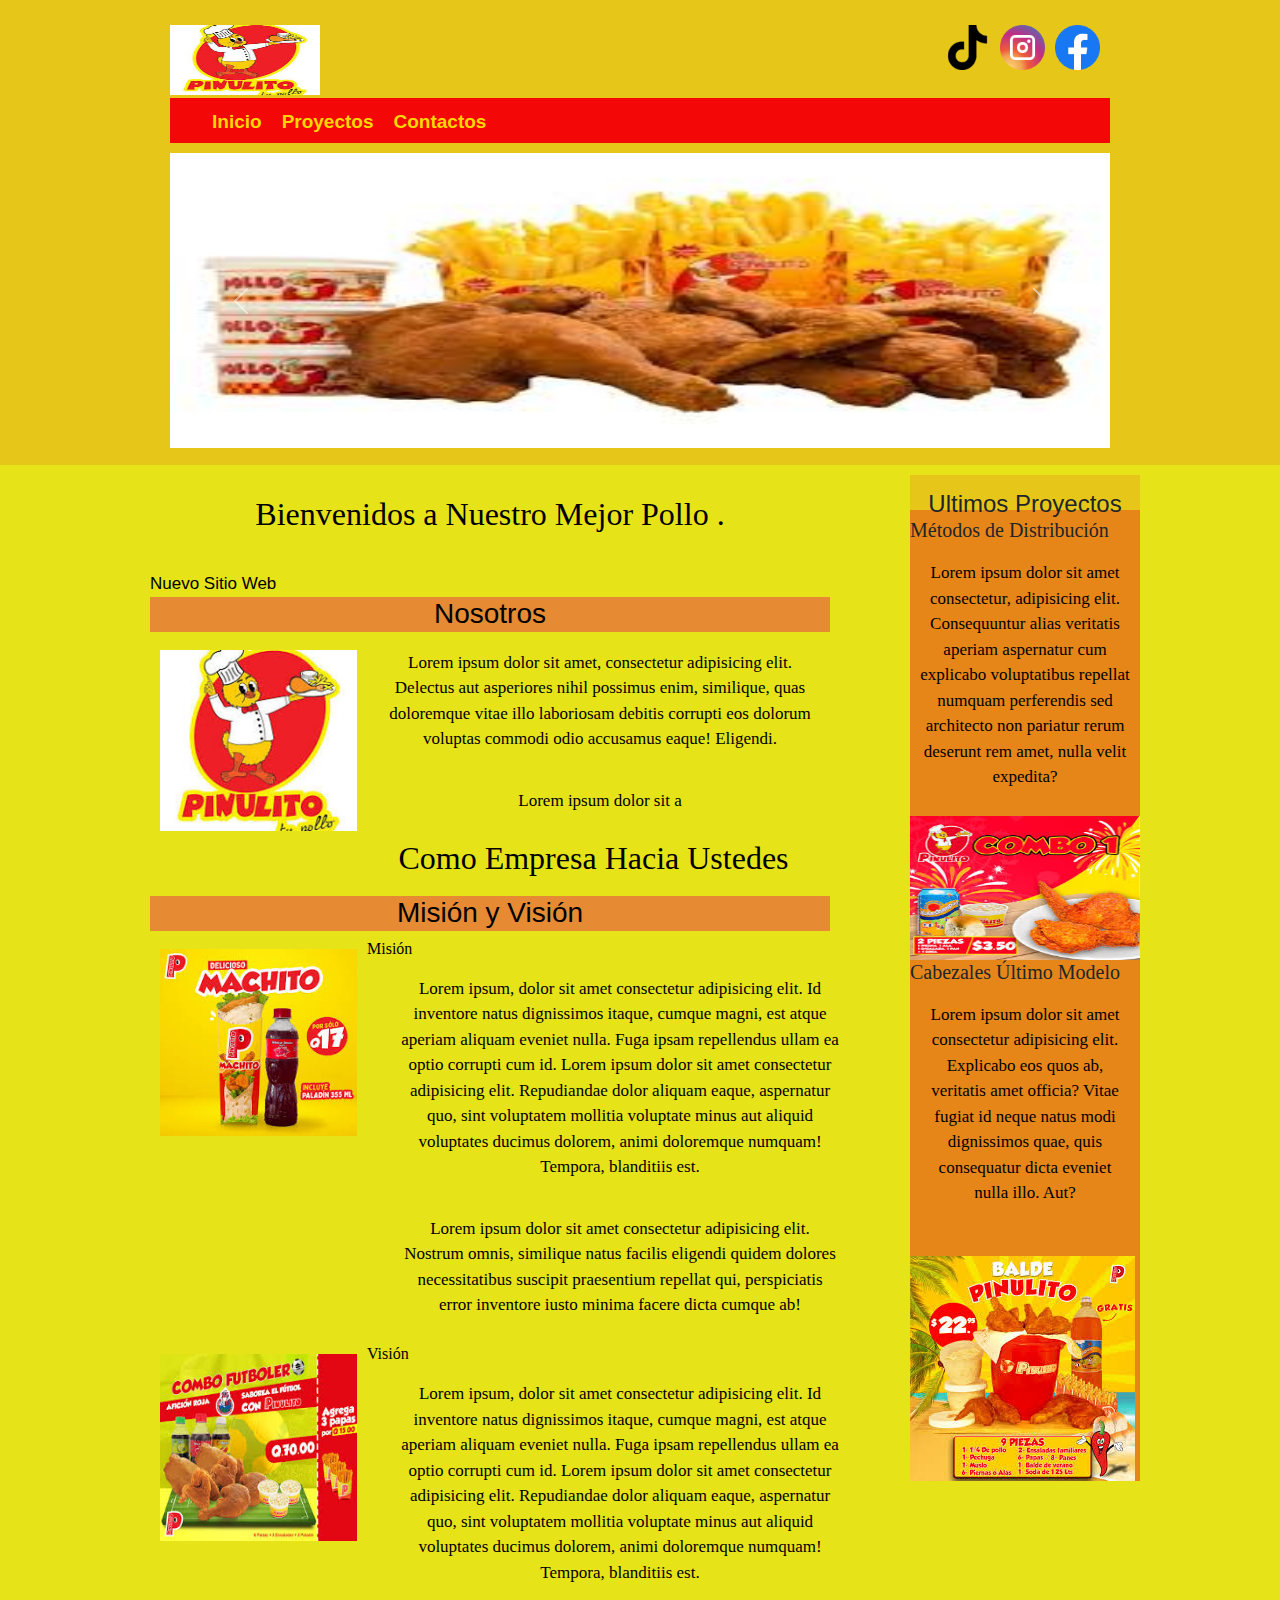
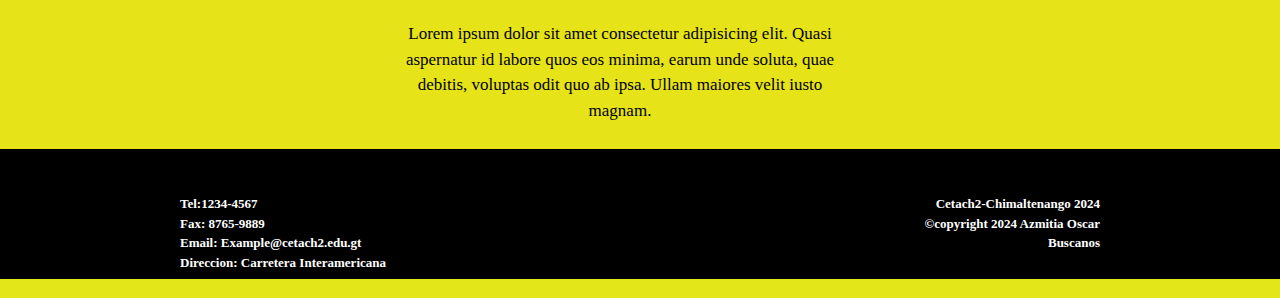
<file: index.html>
<!DOCTYPE html>
<html lang="en">
<head>
    <meta charset="UTF-8">
    <meta name="viewport" content="width=device-width, initial-scale=1.0">
    <link rel="stylesheet" href="estilo/estilo.css">
    <link href="https://cdn.jsdelivr.net/npm/bootstrap@5.3.3/dist/css/bootstrap.min.css" rel="stylesheet" integrity="sha384-QWTKZyjpPEjISv5WaRU9OFeRpok6YctnYmDr5pNlyT2bRjXh0JMhjY6hW+ALEwIH" crossorigin="anonymous">

    <title>Inicio</title>
</head>
<body class="color">
    <section id="superior">
        <header id="cabecera">
        <div id ="logo">
            <img src="imagenes/pinulito.jfif" alt="" width="150" height="70" title="Adidas">
        </div>
        <!--iconos de redes sociles-->
        <ul> 
                <li>
                    <img src="iconos/face.png" alt="" width="45" height="45" title="Facebook">
                </li>
                <li>
                    <img src="iconos/instagram.png" alt="" width="45" height="45" title="Instagram">
                </li>
                <li>
                    <img src ="iconos/tik tok.png" alt="" width="45" height="45" title="Tik Tok">
                </li>
        </ul>
    </header>
    <nav>
        <ul>
            <li><a href="index.html">Inicio</a></li>
            <li><a href="proyectos.html">Proyectos</a></li>
            <li><a href="contacto.html">Contactos    </a></li>
        </ul>
    </nav>
    <article id="slider">
        <div id="carouselExampleAutoplaying" class="carousel slide" data-bs-ride="carousel">
            <div class="carousel-inner">
              <div class="carousel-item active">
                <img src="imagenes/pinu1.jfif" class="d-block w-100" alt="..." height="295" width="940">
              </div>
              <div class="carousel-item">
                <img src="imagenes/pinu2.jfif" class="d-block w-100" alt="..." height="295" width="940">
              </div>
              <div class="carousel-item">
                <img src="imagenes/pinu3.jfif" class="d-block w-100" alt="..." height="295" width="940">
              </div>
            </div>
            <button class="carousel-control-prev" type="button" data-bs-target="#carouselExampleAutoplaying" data-bs-slide="prev">
              <span class="carousel-control-prev-icon" aria-hidden="true"></span>
              <span class="visually-hidden">Previous</span>
            </button>
            <button class="carousel-control-next" type="button" data-bs-target="#carouselExampleAutoplaying" data-bs-slide="next">
              <span class="carousel-control-next-icon" aria-hidden="true"></span>
              <span class="visually-hidden">Next</span>
            </button>
          </div>
        </article>
    </section>
    <section>
        <!--Contenido de la página-->
        <section id="contenedor">
            <section id="contenedorinterior">
                <section id="contenido">
                    <article class="info">
                        <h2>Bienvenidos a Nuestro Mejor Pollo .</p>
                    </article>
                    <article class="info">Nuevo Sitio Web</h2>
                        <h3>Nosotros</h3>
                        <img src="imagenes/pinulito.jfif" width="197" height="181">
                       <p>Lorem ipsum dolor sit amet, consectetur adipisicing elit. Delectus aut asperiores nihil possimus enim, similique, quas doloremque vitae illo laboriosam debitis corrupti eos dolorum voluptas commodi odio accusamus eaque! Eligendi.</p>
                       <br>
                       <p>Lorem ipsum dolor sit a
                        <br>
                        <h2>Como Empresa Hacia Ustedes</h2>
                        <h3>Misión y Visión</h3>
                        <div class="comoempresa">
                            <img src="imagenes/pinu4.jfif" width="197" height="187">
                            <h6>Misión</h6>
                                <p>
                                    Lorem ipsum, dolor sit amet consectetur adipisicing elit. Id inventore natus dignissimos itaque, cumque magni, est atque aperiam aliquam eveniet nulla. Fuga ipsam repellendus ullam ea optio corrupti cum id.

                                    Lorem ipsum dolor sit amet consectetur adipisicing elit. Repudiandae dolor aliquam eaque, aspernatur quo, sint voluptatem mollitia voluptate minus aut aliquid voluptates ducimus dolorem, animi doloremque numquam! Tempora, blanditiis est.
                                </p>
                                <br>
                                <p>
                                    Lorem ipsum dolor sit amet consectetur adipisicing elit. Nostrum omnis, similique natus facilis eligendi quidem dolores necessitatibus suscipit praesentium repellat qui, perspiciatis error inventore iusto minima facere dicta cumque ab!
                                </p>
                        </div>
                        <div class="comoempresa">
                            <img src="imagenes/pinu5.jfif" width="197" height="187">
                            <h6>Visión</h6>
                                <p>
                                    Lorem ipsum, dolor sit amet consectetur adipisicing elit. Id inventore natus dignissimos itaque, cumque magni, est atque aperiam aliquam eveniet nulla. Fuga ipsam repellendus ullam ea optio corrupti cum id.

                                    Lorem ipsum dolor sit amet consectetur adipisicing elit. Repudiandae dolor aliquam eaque, aspernatur quo, sint voluptatem mollitia voluptate minus aut aliquid voluptates ducimus dolorem, animi doloremque numquam! Tempora, blanditiis est.
                                </p>
                                <br>
                                <p>
                                    Lorem ipsum dolor sit amet consectetur adipisicing elit. Quasi aspernatur id labore quos eos minima, earum unde soluta, quae debitis, voluptas odit quo ab ipsa. Ullam maiores velit iusto magnam.
                                </p>
                        </div>
                    </article>
                </section>
                <!--anuncio de lado derecho-->
                <aside>
                    <h4>Ultimos Proyectos</h4>
                    <h5>Métodos de Distribución</h5>
                    <p>Lorem ipsum dolor sit amet consectetur, adipisicing elit. Consequuntur alias veritatis aperiam aspernatur cum explicabo voluptatibus repellat numquam perferendis sed architecto non pariatur rerum deserunt rem amet, nulla velit expedita?</p>
                <img src="imagenes/pinu6.jfif" alt="" width="230" height="144">
                <H5>Cabezales Último Modelo</H5>
                <p>Lorem ipsum dolor sit amet consectetur adipisicing elit. Explicabo eos quos ab, veritatis amet officia? Vitae fugiat id neque natus modi dignissimos quae, quis consequatur dicta eveniet nulla illo. Aut?</p>
                <br>
                <img src="imagenes/pinu8.jfif" alt="" >
                </aside>
            </section>
            <div id="limpiar"></div>
        </section>
        <section>
            <section id="inferior">
                <footer>
                    <p id="ifcontacto">
                        Tel:1234-4567 <br>
                        Fax: 8765-9889 <br>
                        Email: Example@cetach2.edu.gt <br>
                        Direccion: Carretera Interamericana
                    </p>
                    <p id="powered">
                        Cetach2-Chimaltenango 2024 <br>
                        &copy;copyright 2024 Azmitia Oscar <br>
                        Buscanos
                    </p>
                </footer>
        
        </section>
    </section>
       <script src="https://cdn.jsdelivr.net/npm/bootstrap@5.3.3/dist/js/bootstrap.bundle.min.js" integrity="sha384-YvpcrYf0tY3lHB60NNkmXc5s9fDVZLESaAA55NDzOxhy9GkcIdslK1eN7N6jIeHz" crossorigin="anonymous"></script>
</body>
</body>
</html>
</file>
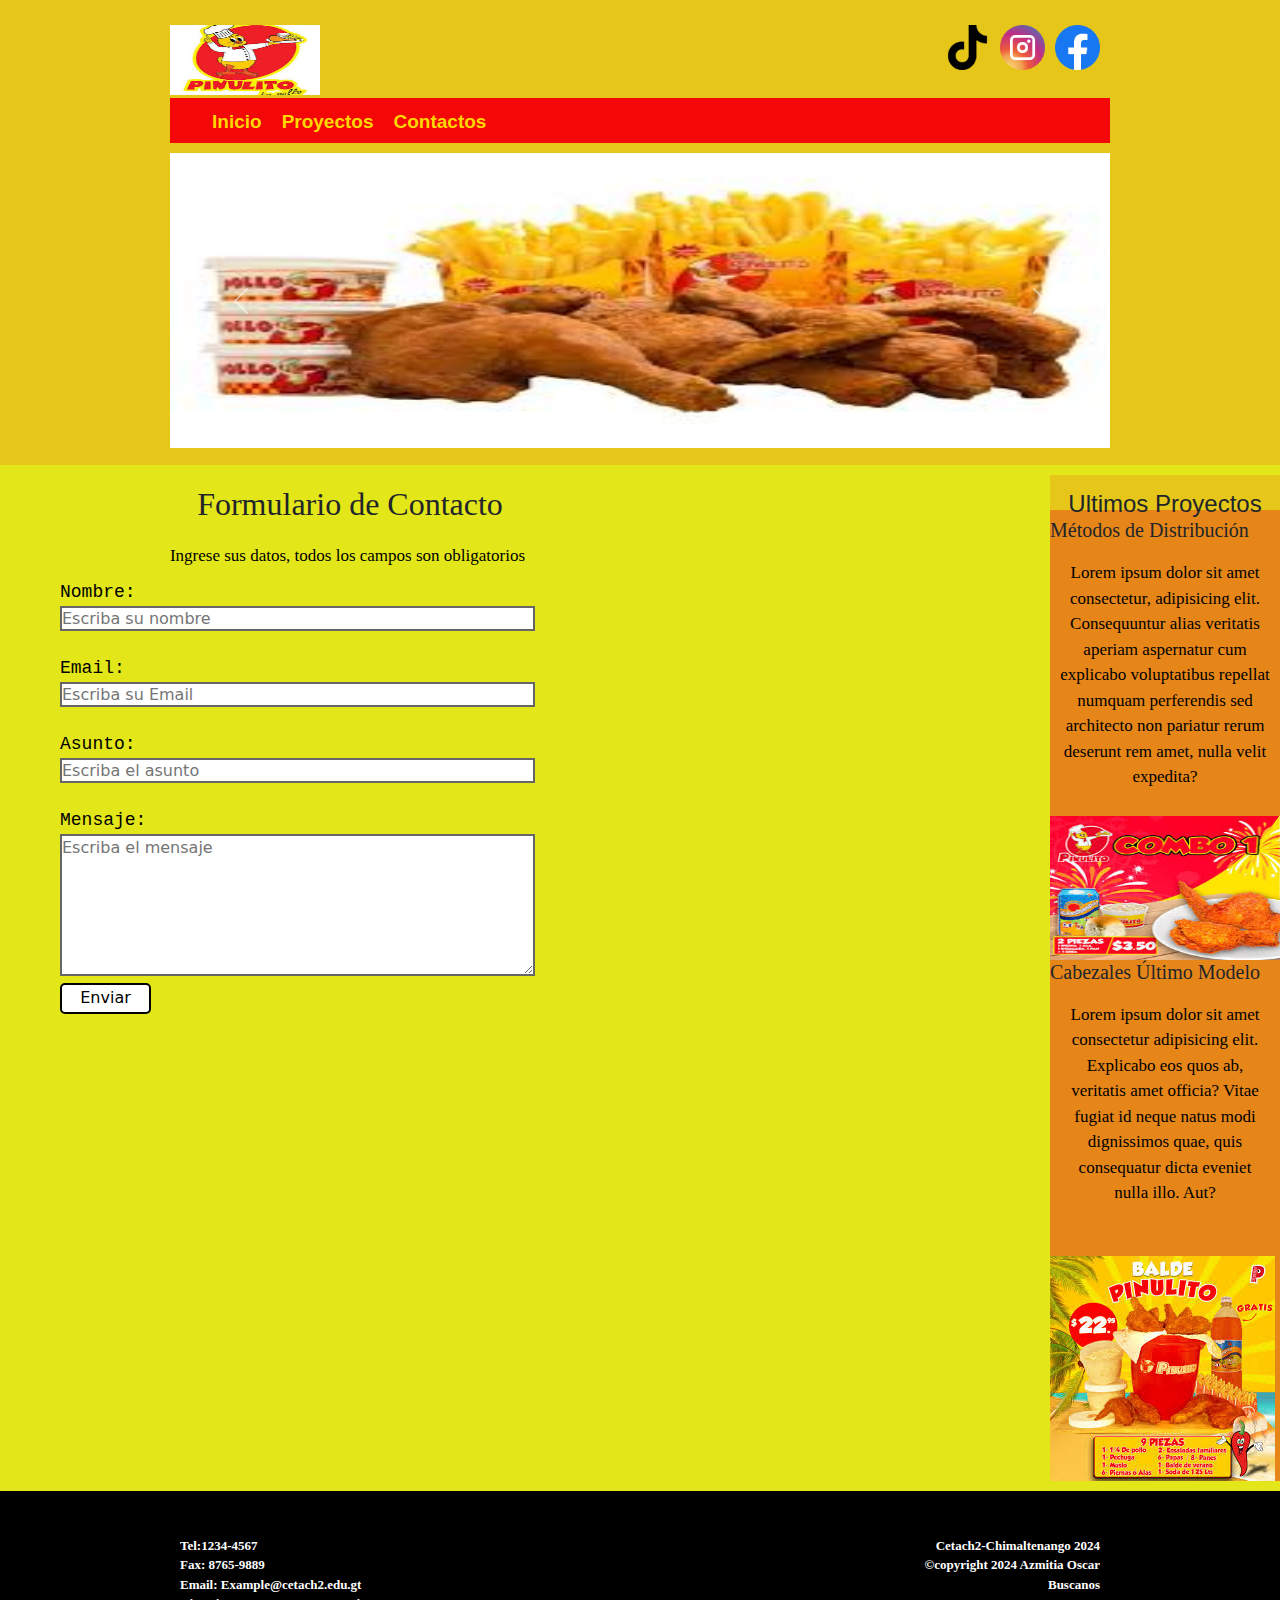
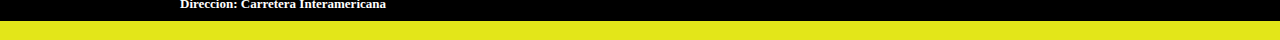
<file: contacto.html>
<!DOCTYPE html>
<html lang="en">
<head>
    <meta charset="UTF-8">
    <meta name="viewport" content="width=device-width, initial-scale=1.0">
    <link rel="stylesheet" href="estilo/estilo.css">
    <link href="https://cdn.jsdelivr.net/npm/bootstrap@5.3.3/dist/css/bootstrap.min.css" rel="stylesheet" integrity="sha384-QWTKZyjpPEjISv5WaRU9OFeRpok6YctnYmDr5pNlyT2bRjXh0JMhjY6hW+ALEwIH" crossorigin="anonymous">

    <title>Contacto</title>
</head>
<body class="color">
    <section id="superior">
        <header id="cabecera">
        <div id ="logo">
            <img src="imagenes/pinulito.jfif" alt="" width="150" height="70" title="Adidas">
        </div>
        <!--iconos de redes sociles-->
        <ul> 
                <li>
                    <img src="iconos/face.png" alt="" width="45" height="45" title="Facebook">
                </li>
                <li>
                    <img src="iconos/instagram.png" alt="" width="45" height="45" title="Instagram">
                </li>
                <li>
                    <img src ="iconos/tik tok.png" alt="" width="45" height="45" title="Tik Tok">
                </li>
        </ul>
    </header>
    <nav>
        <ul>
            <li><a href="index.html">Inicio</a></li>
            <li><a href="proyectos.html">Proyectos</a></li>
            <li><a href="contacto.html">Contactos   </a></li>
        </ul>
    </nav>
    <article id="slider">
        <div id="carouselExampleAutoplaying" class="carousel slide" data-bs-ride="carousel">
            <div class="carousel-inner">
              <div class="carousel-item active">
                <img src="imagenes/pinu1.jfif" class="d-block w-100" alt="..." height="295" width="940">
              </div>
              <div class="carousel-item">
                <img src="imagenes/pinu2.jfif" class="d-block w-100" alt="..." height="295" width="940">
              </div>
              <div class="carousel-item">
                <img src="imagenes/pinu3.jfif" class="d-block w-100" alt="..." height="295" width="940">
              </div>
            </div>
            <button class="carousel-control-prev" type="button" data-bs-target="#carouselExampleAutoplaying" data-bs-slide="prev">
              <span class="carousel-control-prev-icon" aria-hidden="true"></span>
              <span class="visually-hidden">Previous</span>
            </button>
            <button class="carousel-control-next" type="button" data-bs-target="#carouselExampleAutoplaying" data-bs-slide="next">
              <span class="carousel-control-next-icon" aria-hidden="true"></span>
              <span class="visually-hidden">Next</span>
            </button>
          </div>
        </article>
    </section>
    <section>
       
                        </div>
                        <div class="comoempresa"> <!--Contenido de la página-->
        <section id="contenedor">
            <section id="contenedorinterior">
                <section id="contenido">
                    <article class="datocontacto">
                        <h2>Formulario de Contacto</h2>
                        <P>Ingrese sus datos, todos los campos son obligatorios</P>
                        <form action="">
                            <label for="">Nombre:</label><br>
                            <input type="text" id="nombre" nombre="nombre" placeholder="Escriba su nombre"><br><br>

                            <label for="">Email:</label><br>
                            <input type="email" nombre="email" placeholder="Escriba su Email"><br><br>
                            
                            <label for="">Asunto:</label><br>
                            <input type="Asunto" nombre="Asunto" placeholder="Escriba el asunto"><br><br>

                            <label for="">Mensaje:</label><br>
                            <textarea name="Mensaje" cols="62" rows="10" placeholder="Escriba el mensaje"></textarea><br>
                            <input type="submit" name="boton" id="boton" value="Enviar">
                        </form>
               
                        </div>
                    </article>
                </section>
                <!--anuncio de lado derecho-->
                <aside>
                    <h4>Ultimos Proyectos</h4>
                    <h5>Métodos de Distribución</h5>
                    <p>Lorem ipsum dolor sit amet consectetur, adipisicing elit. Consequuntur alias veritatis aperiam aspernatur cum explicabo voluptatibus repellat numquam perferendis sed architecto non pariatur rerum deserunt rem amet, nulla velit expedita?</p>
                <img src="imagenes/pinu6.jfif" alt="" width="230" height="144">
                <H5>Cabezales Último Modelo</H5>
                <p>Lorem ipsum dolor sit amet consectetur adipisicing elit. Explicabo eos quos ab, veritatis amet officia? Vitae fugiat id neque natus modi dignissimos quae, quis consequatur dicta eveniet nulla illo. Aut?</p>
                <br>
                <img src="imagenes/pinu8.jfif" alt="" >
                </aside>
            </section>
            <div id="limpiar"></div>
        </section>
        <section>
            <section id="inferior">
                <footer>
                    <p id="ifcontacto">
                        Tel:1234-4567 <br>
                        Fax: 8765-9889 <br>
                        Email: Example@cetach2.edu.gt <br>
                        Direccion: Carretera Interamericana
                    </p>
                    <p id="powered">
                        Cetach2-Chimaltenango 2024 <br>
                        &copy;copyright 2024 Azmitia Oscar <br>
                        Buscanos
                    </p>
                </footer>
        
        </section>
    </section>
       <script src="https://cdn.jsdelivr.net/npm/bootstrap@5.3.3/dist/js/bootstrap.bundle.min.js" integrity="sha384-YvpcrYf0tY3lHB60NNkmXc5s9fDVZLESaAA55NDzOxhy9GkcIdslK1eN7N6jIeHz" crossorigin="anonymous"></script>
</body>
</body>
</html>
</file>
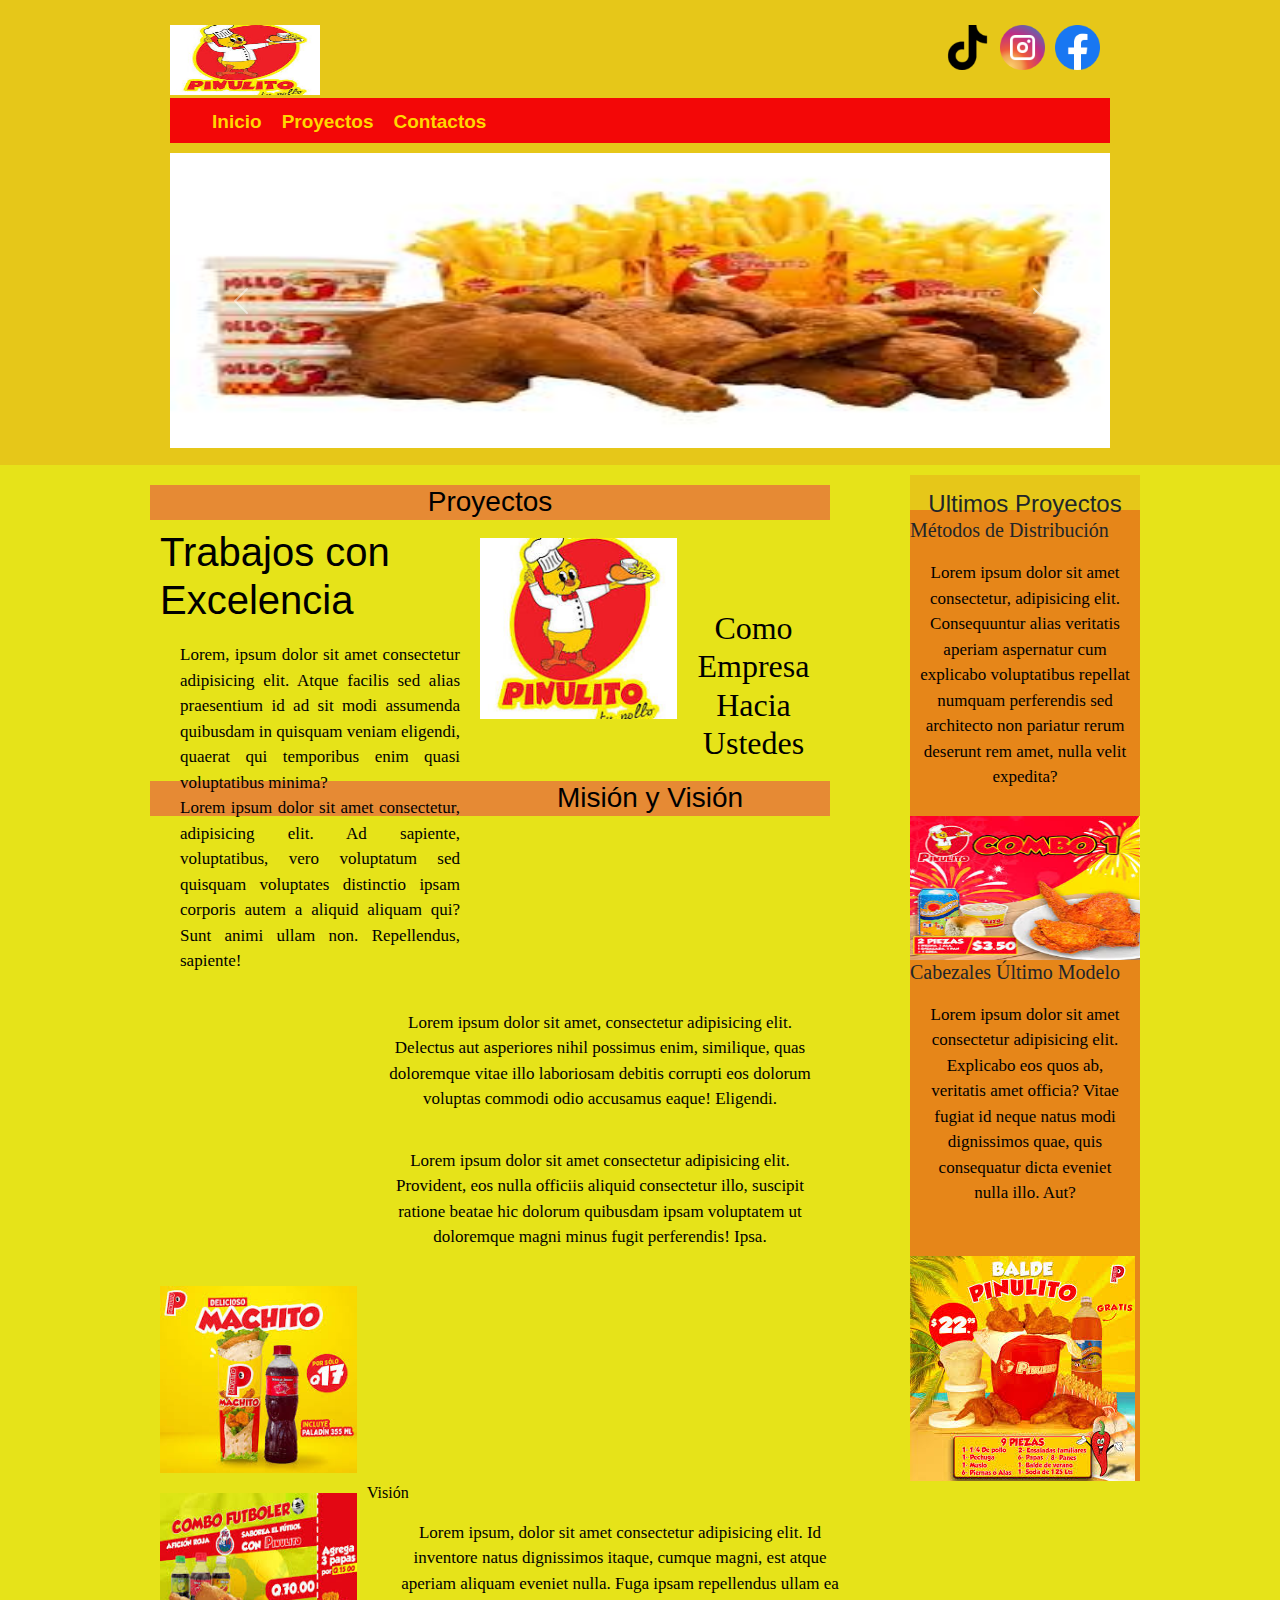
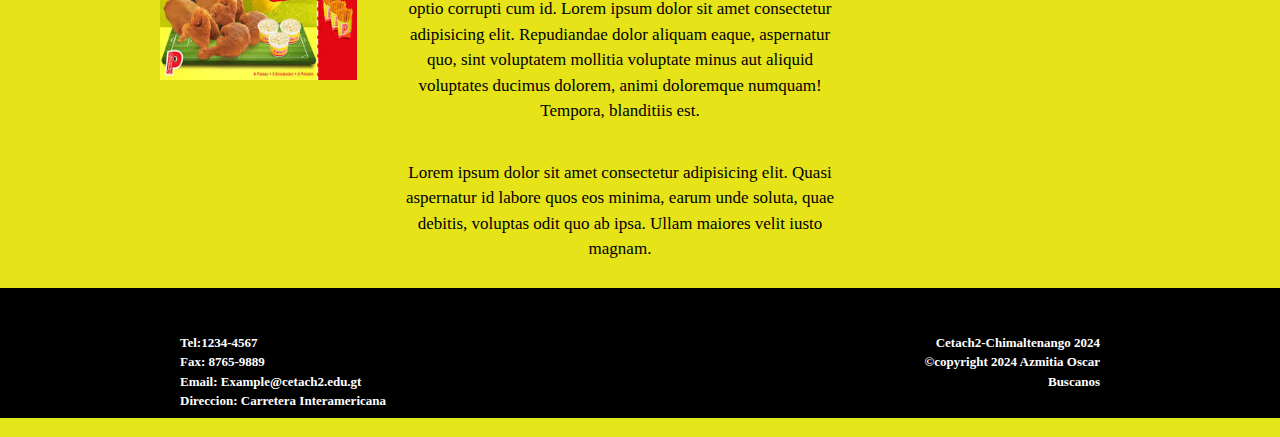
<file: proyectos.html>
<!DOCTYPE html>
<html lang="en">
<head>
    <meta charset="UTF-8">
    <meta name="viewport" content="width=device-width, initial-scale=1.0">
    <link rel="stylesheet" href="estilo/estilo.css">
    <link href="https://cdn.jsdelivr.net/npm/bootstrap@5.3.3/dist/css/bootstrap.min.css" rel="stylesheet" integrity="sha384-QWTKZyjpPEjISv5WaRU9OFeRpok6YctnYmDr5pNlyT2bRjXh0JMhjY6hW+ALEwIH" crossorigin="anonymous">

    <title>Proyectos</title>
</head>
<body class="color">
    <section id="superior">
        <header id="cabecera">
        <div id ="logo">
            <img src="imagenes/pinulito.jfif" alt="" width="150" height="70" title="Adidas">
        </div>
        <!--iconos de redes sociles-->
        <ul> 
                <li>
                    <img src="iconos/face.png" alt="" width="45" height="45" title="Facebook">
                </li>
                <li>
                    <img src="iconos/instagram.png" alt="" width="45" height="45" title="Instagram">
                </li>
                <li>
                    <img src ="iconos/tik tok.png" alt="" width="45" height="45" title="Tik Tok">
                </li>
        </ul>
    </header>
    <nav>
        <ul>
            <li><a href="index.html">Inicio</a></li>
            <li><a href="proyectos.html">Proyectos</a></li>
            <li><a href="contacto.html">Contactos    </a>
        </ul>
    </nav>
    <article id="slider">
        <div id="carouselExampleAutoplaying" class="carousel slide" data-bs-ride="carousel">
            <div class="carousel-inner">
              <div class="carousel-item active">
                <img src="imagenes/pinu1.jfif" class="d-block w-100" alt="..." height="295" width="940">
              </div>
              <div class="carousel-item">
                <img src="imagenes/pinu2.jfif" class="d-block w-100" alt="..." height="295" width="940">
              </div>
              <div class="carousel-item">
                <img src="imagenes/pinu3.jfif" class="d-block w-100" alt="..." height="295" width="940">
              </div>
            </div>
            <button class="carousel-control-prev" type="button" data-bs-target="#carouselExampleAutoplaying" data-bs-slide="prev">
              <span class="carousel-control-prev-icon" aria-hidden="true"></span>
              <span class="visually-hidden">Previous</span>
            </button>
            <button class="carousel-control-next" type="button" data-bs-target="#carouselExampleAutoplaying" data-bs-slide="next">
              <span class="carousel-control-next-icon" aria-hidden="true"></span>
              <span class="visually-hidden">Next</span>
            </button>
          </div>
        </article>
    </section>
    <section>
        <!--Contenido de la página-->
        <section id="contenedor">
            <section id="contenedorinterior">
                <section id="contenido">
                    <article class="info">
                        <h3>Proyectos</h3>
                        <article id="proyectos">
                            <h1>Trabajos con <br> Excelencia</h1>
                            <p>Lorem, ipsum dolor sit amet consectetur adipisicing elit. Atque facilis sed alias praesentium id ad sit modi assumenda quibusdam in quisquam veniam eligendi, quaerat qui temporibus enim quasi voluptatibus minima? <br>
                            Lorem ipsum dolor sit amet consectetur, adipisicing elit. Ad sapiente, voluptatibus, vero voluptatum sed quisquam voluptates distinctio ipsam corporis autem a aliquid aliquam qui? Sunt animi ullam non. Repellendus, sapiente! <br>
                            </p> 
                        </article>
                        <div> <img src="imagenes/pinulito.jfif"  alt="" width="197" height="181"> </div>
                       <p>Lorem ipsum dolor sit amet, consectetur adipisicing elit. Delectus aut asperiores nihil possimus enim, similique, quas doloremque vitae illo laboriosam debitis corrupti eos dolorum voluptas commodi odio accusamus eaque! Eligendi.</p>
                       <br>
                       <p>Lorem ipsum dolor sit amet consectetur adipisicing elit. Provident, eos nulla officiis aliquid consectetur illo, suscipit ratione beatae hic dolorum quibusdam ipsam voluptatem ut doloremque magni minus fugit perferendis! Ipsa.</p>
                    </article>
                    <article class="info"> 
                        <br>
                        <h2>Como Empresa Hacia Ustedes</h2>
                        <h3>Misión y Visión</h3>
                        <div class="comoempresa">
                            <img src="imagenes/pinu4.jfif" width="197" height="187">
                           
                        </div>
                        <div class="comoempresa">
                            <img src="imagenes/pinu5.jfif" width="197" height="187">
                            <h6>Visión</h6>
                                <p>
                                    Lorem ipsum, dolor sit amet consectetur adipisicing elit. Id inventore natus dignissimos itaque, cumque magni, est atque aperiam aliquam eveniet nulla. Fuga ipsam repellendus ullam ea optio corrupti cum id.

                                    Lorem ipsum dolor sit amet consectetur adipisicing elit. Repudiandae dolor aliquam eaque, aspernatur quo, sint voluptatem mollitia voluptate minus aut aliquid voluptates ducimus dolorem, animi doloremque numquam! Tempora, blanditiis est.
                                </p>
                                <br>
                                <p>
                                    Lorem ipsum dolor sit amet consectetur adipisicing elit. Quasi aspernatur id labore quos eos minima, earum unde soluta, quae debitis, voluptas odit quo ab ipsa. Ullam maiores velit iusto magnam.
                                </p>
                        </div>
                    </article>
                </section>
                <!--anuncio de lado derecho-->
                <aside>
                    <h4>Ultimos Proyectos</h4>
                    <h5>Métodos de Distribución</h5>
                    <p>Lorem ipsum dolor sit amet consectetur, adipisicing elit. Consequuntur alias veritatis aperiam aspernatur cum explicabo voluptatibus repellat numquam perferendis sed architecto non pariatur rerum deserunt rem amet, nulla velit expedita?</p>
                <img src="imagenes/pinu6.jfif" alt="" width="230" height="144">
                <H5>Cabezales Último Modelo</H5>
                <p>Lorem ipsum dolor sit amet consectetur adipisicing elit. Explicabo eos quos ab, veritatis amet officia? Vitae fugiat id neque natus modi dignissimos quae, quis consequatur dicta eveniet nulla illo. Aut?</p>
                <br>
                <img src="imagenes/pinu8.jfif" alt="" >
                </aside>
            </section>
            <div id="limpiar"></div>
        </section>
        <section>
            <section id="inferior">
                <footer>
                    <p id="ifcontacto">
                        Tel:1234-4567 <br>
                        Fax: 8765-9889 <br>
                        Email: Example@cetach2.edu.gt <br>
                        Direccion: Carretera Interamericana
                    </p>
                    <p id="powered">
                        Cetach2-Chimaltenango 2024 <br>
                        &copy;copyright 2024 Azmitia Oscar <br>
                        Buscanos
                    </p>
                </footer>
        
        </section>
    </section>
       <script src="https://cdn.jsdelivr.net/npm/bootstrap@5.3.3/dist/js/bootstrap.bundle.min.js" integrity="sha384-YvpcrYf0tY3lHB60NNkmXc5s9fDVZLESaAA55NDzOxhy9GkcIdslK1eN7N6jIeHz" crossorigin="anonymous"></script>
</body>
</body>
</html>
</file>
<file: estilo/estilo.css>
*{
    margin: 0;
    padding: 0;
}
/*Encabezado*/
section#superior{
    background:     rgb(230, 199, 25);
    height: 465px;
}

header#cabecera{
    display: block;
    margin: auto;
    width: 940px;
    height: 98px;
}

#cabecera ul{
    float: right;
    list-style: none;
    display: block;
    margin: 0;
    margin-top: 15px;
    padding: 0;
    height: 65px;
    width: 175px;
}
#cabecera ul li{
    display: block;
    float: right;
    margin-right: 10px;
    margin-top: 10px;
    height: 45px;
    width: 45px;    
}
 div#logo{
    float: left;
    height: 50px;
    margin-top: 25px;
    width: 188px;
 }
 /*menu*/
 nav{
    background: rgb(243, 7, 7);
    display: block;
    height: 45px;
    margin: auto;
    padding: 0;
    width: 940px;
 }
 nav ul{
   display: block;
   float: left;
   list-style: none;
}
nav li{
   float: left;
}
nav a {
   color: gold;
   display: block;
   font-family: Arial, Helvetica, sans-serif;
   font-weight: bold;
   font-size: 19px;
   height: 25px;
   padding: 10px;
   text-decoration: none;
}
nav a:hover,a:focus{
   background: brown;
   color: rgb(0, 0, 0);
}
#slider{
   display: block;
   margin: auto;
   margin-top: 10px;
   height: 295px;
   width: 940px;
}
section#contenedor{
   background:     rgb(230, 227, 25);
}
section#contenedorinterior{
   background: rgb(230, 134, 25);
   display: block;
   margin: auto;
   width: 1000px;
}
section#contenido{
   display: block;
   float: left;
   margin-top: 10px;
   width: 700px;
}
aside{
   display: block;
   float: right;
   margin: auto;
   margin-bottom: 10px;
   margin-top: 10px;
   width: 230px;
   background: rgb(230, 134, 25);
}
h4{
   background: rgb(230, 199, 25);
   color: rgb(233, 231, 221);
   vertical-align: middle;
   padding-top: 15px;
   font-family: Arial, Helvetica, sans-serif;
   font-size: 16px;
   height: 35px;
   text-align: center;
}
h5{
   font-family: 'Times New Roman', Times, serif;
   font-size: 20px;
   margin-top: 10px;   
}
p{
   color: rgb(0, 0, 0);
   font-family: 'Times New Roman', Times, serif;
   font-size: 17px;
   vertical-align: middle; 
   padding: 10px;
   text-align: center;
}
h2{
   font-family: Cambria, Cochin, Georgia, Times, 'Times New Roman', serif;
   font-size: 16px;
   color: rgb(0, 0, 0);
   vertical-align: middle; 
   padding: 10px;
   text-align: center;
}
h3{
   background: rgb(230, 138, 52);
   color: black;
   vertical-align: 10px;
   padding: auto;
   font-family: Arial, Helvetica, sans-serif;
   font-size: 10px;
   height: 35px;
   text-align: center;
}
.info{
   color: rgb(0, 0, 0);
   font-family: 'Gill Sans', 'Gill Sans MT', Calibri, 'Trebuchet MS', sans-serif;
   font-size: 17px;
   padding: 10px;
}
#limpiar{
   clear:both;
}
.info img{
   display: block;
   float: left;
   margin: 10px;
}
.info p{
   display: block;
   width: 460px;
   float: right;
}
.comoempresa{
   width: 700px;
   display: block;
   float: left;

}
h6{
   font-family: 'Times New Roman', Times, serif;
   font-size: 17px;
   color: black;
}
.color{
   background-color: rgb(227, 230, 25);
}
section#inferior{
   background: black;
   color: white;
}
footer{
   display: block;
   margin:auto;
   height: 130px;
   width: 940px;
}
#ifcontacto{
   color: white;
   font-family: 'Times New Roman', Times, serif;
   font-size: 13px;
   font-weight: bold;
   display: block;
   float: left;
   margin-top: 35px;
   text-align: left;
   width: 300px;   
}
#powered{
   color: white;
   font-family: 'Times New Roman', Times, serif;
   font-size: 13px;
   font-weight: bold;   
   display: block;
   float: right;
   margin-top: 35px;
   text-align: right;
   width: 300px;
}
h1{
   color: #858593;
   display: block;
   font-family: Arial, Helvetica, sans-serif;
   font-size: 40px;
   font-weight: bold;
   margin-left: 10px;
}
#proyectos{
   display: block;
   margin: auto;
   float: left;
   width: 320px;
}
#proyectos p{
   width: 300px;
   text-align: justify;
}
#imgpro img{
display: block;
float: right;
margin-top: 10px;
margin-right: 10px;
width: 358px;

}
.proyectosm{
   display: inline-block;
   width: 230px;
}
.proyectosm p{
   width: 210px;
}
.proyectosm h6{
   margin-left: 10px;
}
.datocontacto p{
   padding: 0px;
   margin: 10px;
   width: 675px;
}
form{
   margin-left: 60px;
   margin-bottom: 10px;
   width: 565px;
}
label{
   color: black;
   font-family: 'Courier New', Courier, monospace;
   font-size: 18px;
}
input{
   width: 475px;
   height: 25px;
   border: 2px solid #666;
   margin-top: 5px;
   font-size: 15px;
}
textarea{
   width: 475px;
   height: 142px;
   border: 2px solid #666;
   margin-top: 5px;
   font-size: 15px;
}
#boton {
   background: rgb(255, 255, 255) ;
   border-color: #030303;
   border-radius: 5px;
   height: 31px;
   width: 91px;
}
</file>
